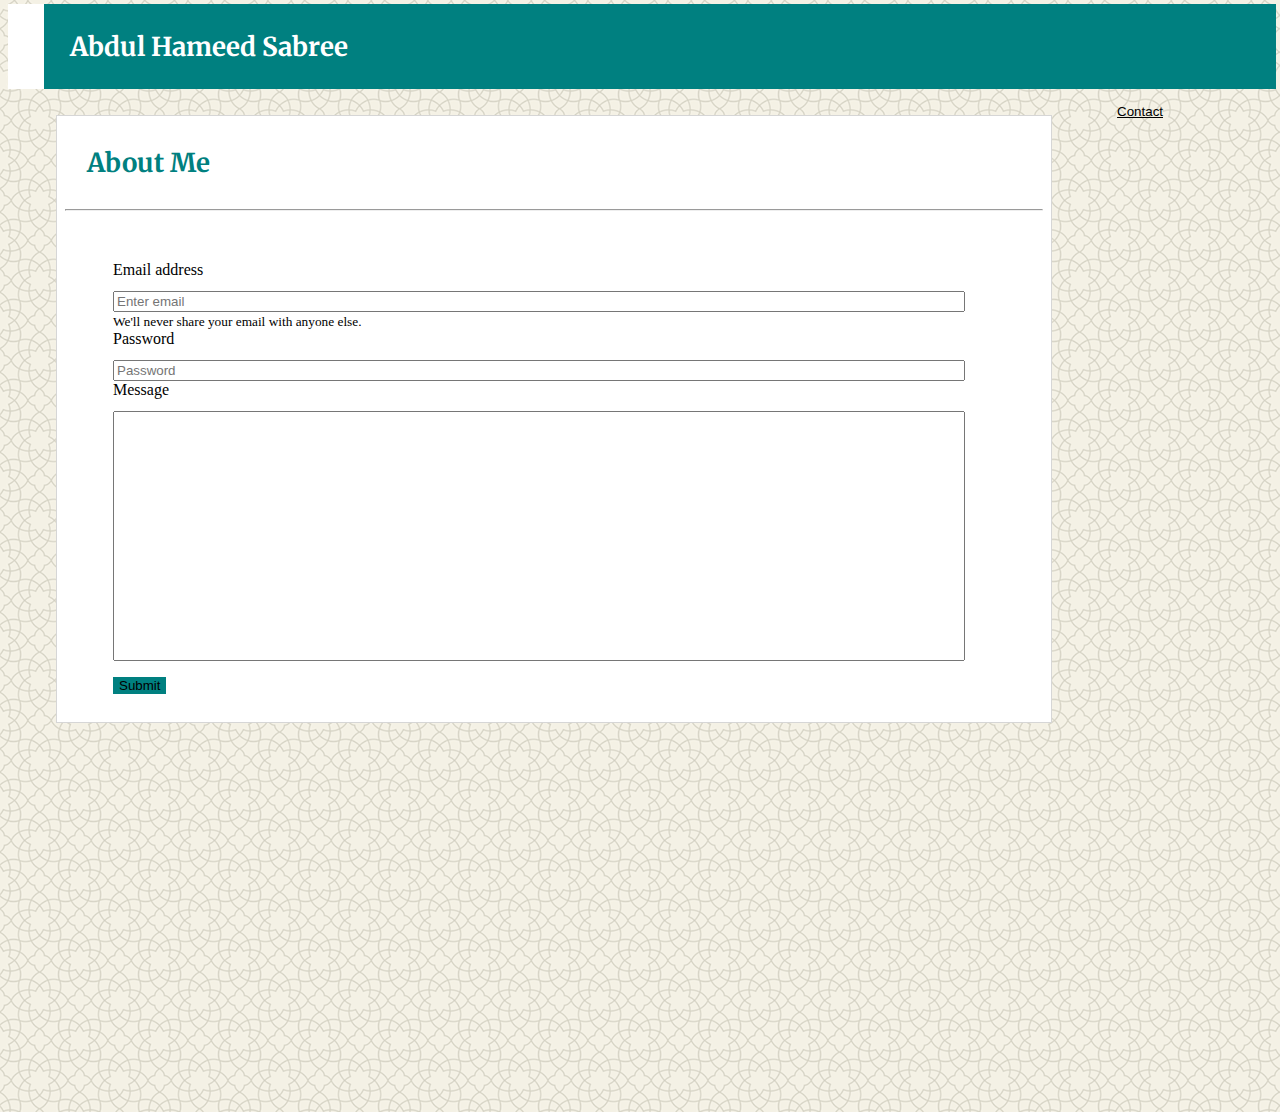
<file: secondhomework3forms.html>
<!DOCTYPE html>
<html>
<head>
	<title>My Portfolio</title>
<link rel="stylesheet" href="https://stackpath.bootstrapcdn.com/bootstrap/4.1.3/css/bootstrap.min.css" integrity="sha384-MCw98/SFnGE8fJT3GXwEOngsV7Zt27NXFoaoApmYm81iuXoPkFOJwJ8ERdknLPMO" crossorigin="anonymous">
	
	<link rel="stylesheet" type="text/css" href="secondhomework.css">
	<link href="https://fonts.googleapis.com/css?family=Merriweather" rel="stylesheet">
</head>
<body>

<nav class="navbar navbar-inverse navbar-fixed-top">

<h1>Abdul Hameed Sabree</h1>

<button class="about"><a href="index.html">About</a></button>
<button class="portfolio"><a href="secondhomework page2.html">Portfolio</a></button>
<button class="contact"><a href="secondhomework3forms.html">Contact</a></button>

</nav>

 
<div class="container">
	<h1 class="intro">About Me</h1>
	<hr>
	<div class="container2">
       
   
  <form>
  <div class="form-group">
    <label for="exampleInputEmail1">Email address</label>
    <input type="email" class="form-control" id="exampleInputEmail1" aria-describedby="emailHelp" placeholder="Enter email">
    <small id="emailHelp" class="form-text text-muted">We'll never share your email with anyone else.</small>
  </div>
  <div class="form-group">
    <label for="exampleInputPassword1">Password</label>
    <input type="password" class="form-control" id="exampleInputPassword1" placeholder="Password">
  </div>
  <div class="form-group form-check">
    
   
  </div>
  
</form>

  <form>
  	<label for="exampleInputPassword1">Message</label>
    <input type="password" class="form-control" id="exampleInputPassword2" placeholder="">
</form>
   

<button type="submit" class="btn btn-primary">Submit</button>

<!--<input type="text" name="username" /><br />

    <input type="password" name="password"> <br> -->


  </form>

</div>
</div>
</div>





</body>
</html>
</file>
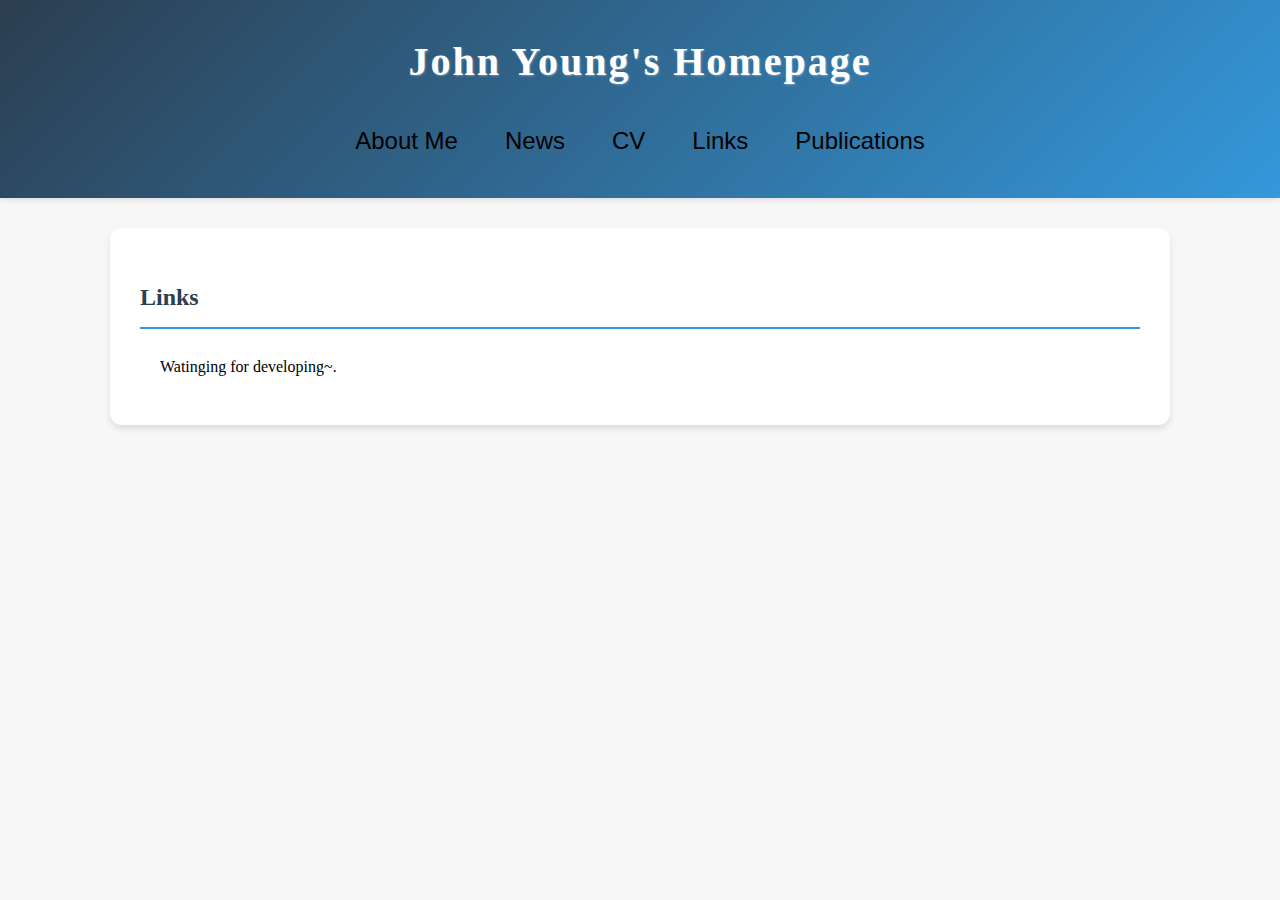
<file: subpages/links.html>
<!DOCTYPE html>
<html lang="en">
<head>
    <meta charset="UTF-8">
    <meta name="viewport" content="width=device-width, initial-scale=1.0">
    <link rel="stylesheet" href="../styles/style_v1.css">
    <title>Links</title>
</head>
<body>
    <header>
        <div class="header-content">
            <h1>John Young's Homepage</h1>
            <nav>
                <a href="../index.html">About Me</a>
                <a href="news.html">News</a>
                <a href="#" onclick="showEncryptedContent('subpages'); return false;">CV</a>
                <a href="#links">Links</a>
                <a href="publications.html">Publications</a>
            </nav>
        </div>
    </header>

    <main>
        <section id="Links">
            <h2>Links</h2>
            <ul>
            Watinging for developing~.
            </ul>
        </section>
    </main>

    <script src="../encryption.js"></script>
</body>
</html>
</file>
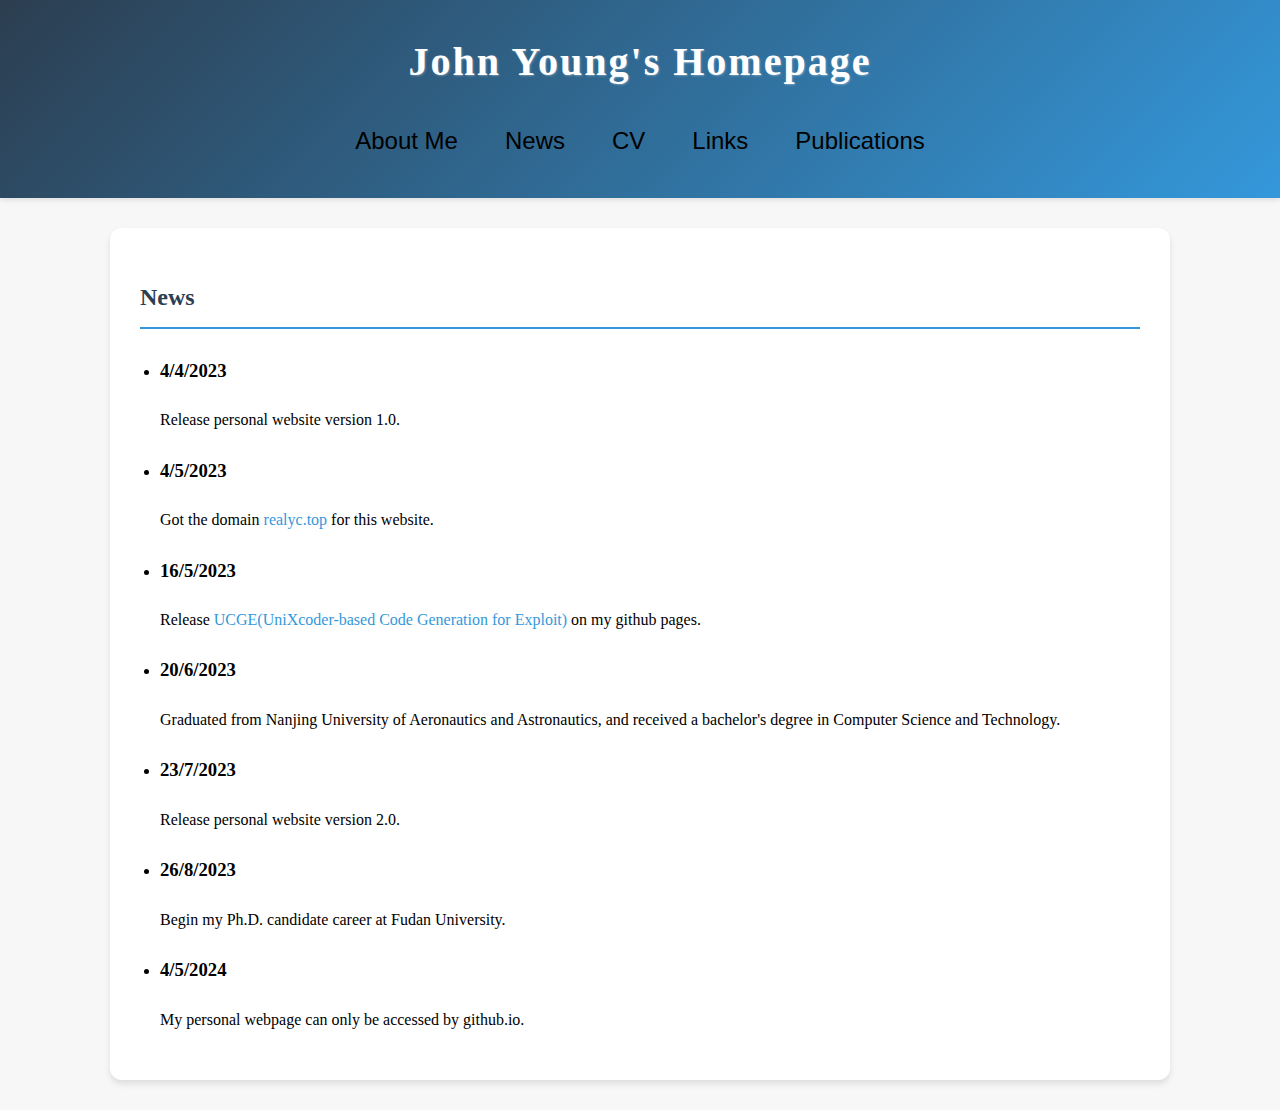
<file: subpages/news.html>
<!DOCTYPE html>
<html lang="en">
<head>
    <meta charset="UTF-8">
    <meta name="viewport" content="width=device-width, initial-scale=1.0">
    <link rel="stylesheet" href="../styles/style_v1.css">
    <title>News</title>
</head>
<body>
    <header>
        <div class="header-content">
            <h1>John Young's Homepage</h1>
            <nav>
                <a href="../index.html">About Me</a>
                <a href="#news">News</a>
                <a href="#" onclick="showEncryptedContent('subpages'); return false;">CV</a>
                <a href="links.html">Links</a>
                <a href="publications.html">Publications</a>
            </nav>
        </div>
    </header>

    <main>
        <section id="news">
            <h2>News</h2>
            <ul>
                <li>
                    <h3>4/4/2023</h3>
                    <p>Release personal website version 1.0.</p>
                </li>

                <li>
                    <h3>4/5/2023</h3>
                    <p>Got the domain <a href="realyc.top">realyc.top </a> for this website.</p>
                </li>

                <li>
                    <h3>16/5/2023</h3>
                    <p>Release <a href="https://github.com/real-JohnYoung/UCGE">
                        UCGE(UniXcoder-based Code Generation for Exploit)</a> on my github pages.</p>
                </li>

                <li>
                    <h3>20/6/2023</h3>
                    <p>Graduated from Nanjing University of Aeronautics and Astronautics, 
                        and received a bachelor's degree in Computer Science and Technology.</p>
                </li>

                <li>
                    <h3>23/7/2023</h3>
                    <p>Release personal website version 2.0.</p>
                </li>

                <li>
                    <h3>26/8/2023</h3>
                    <p>Begin my Ph.D. candidate career at Fudan University.</p>
                </li>

                <li>
                    <h3>4/5/2024</h3>
                    <p>My personal webpage can only be accessed by github.io.</p>
                </li>


            </ul>
        </section>
    </main>
    <script src="../encryption.js"></script>
</body>
</html>
</file>
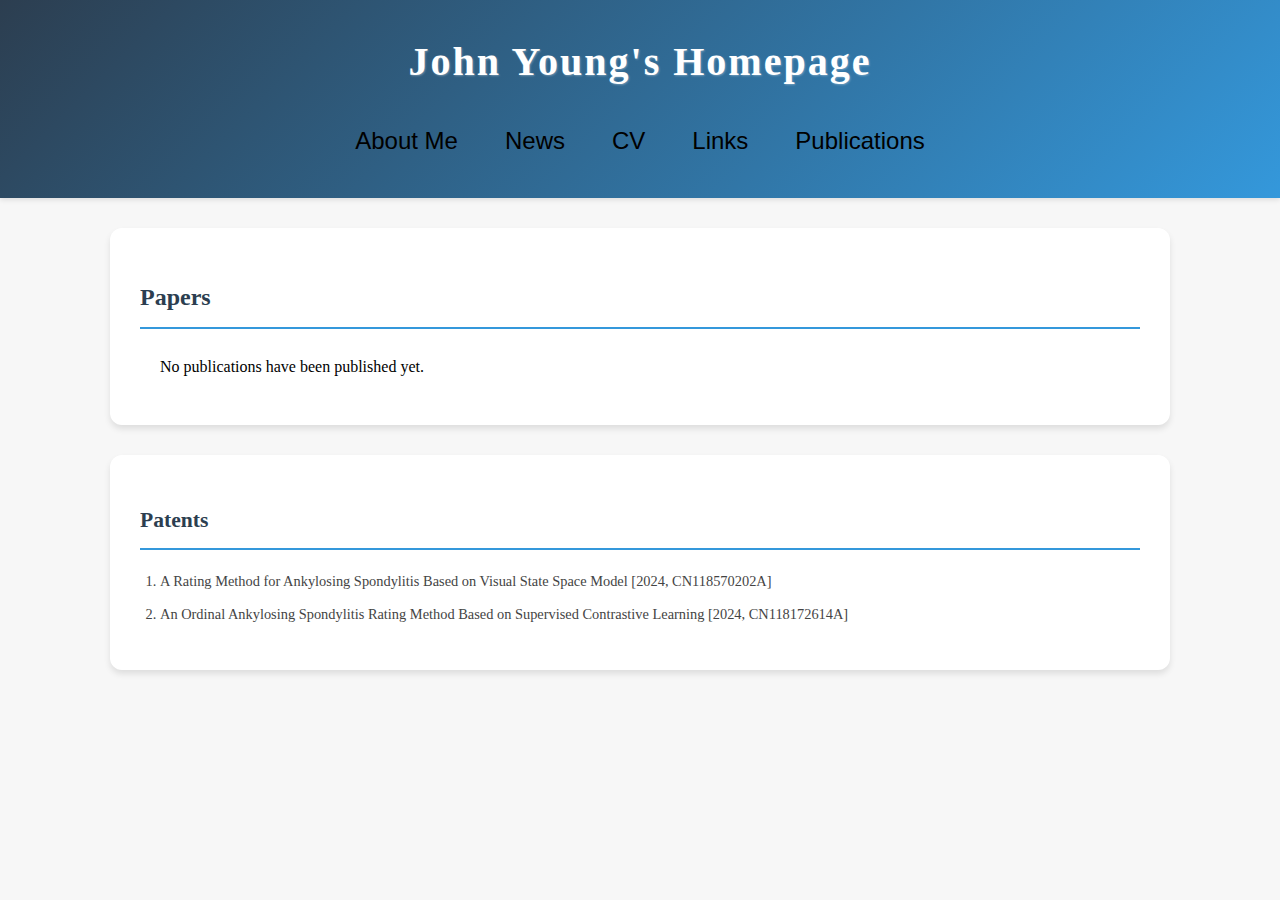
<file: subpages/publications.html>
<!DOCTYPE html>
<html lang="en">
<head>
    <meta charset="UTF-8">
    <meta name="viewport" content="width=device-width, initial-scale=1.0">
    <link rel="stylesheet" href="../styles/style_v1.css">
    <title>Publications</title>
</head>
<body>
    <header>
        <div class="header-content">
            <h1>John Young's Homepage</h1>
            <nav>
                <a href="../index.html">About Me</a>
                <a href="news.html">News</a>
                <a href="#" onclick="showEncryptedContent('subpages'); return false;">CV</a>
                <a href="links.html">Links</a>
                <a href="#publications">Publications</a>
            </nav>
        </div>
    </header>

    <main>
        <section id="Papers">
            <h2>Papers</h2>
            <ol>
            No publications have been published yet.
            </ol>
        </section>
        
        <section id="Patents">
            <h2>Patents</h2>
            <ol>
                <li>A Rating Method for Ankylosing Spondylitis Based on Visual State Space Model [2024, CN118570202A]</li>
                <li>An Ordinal Ankylosing Spondylitis Rating Method Based on Supervised Contrastive Learning [2024, CN118172614A]</li>
            </ol>
        </section>

    </main>

    <script src="../encryption.js"></script>
</body>
</html>
</file>
<file: secondhomework.css>
nav.navbar-fixed-top{
	background-color: white;
	border: 
	margin: 16px;
}

h1{
	color: white;
	font-size: 26px;
	background-color: teal;
	padding: 26px; 
	margin: -4px;
	margin-left: 36px;
	font-family: Merriweather;
}

h1.intro{
	color: teal;
	background-color: white;
	font-family: Merriweather;
	margin-left: -4px;
}


body{
	background-image: url("oriental.png");
	height: 1100px;
}

button.name{
	background-color: teal;
	margin-left: 64px;
	margin-right: 110px;
	padding: 10px;
	padding-top: 20px;
}

button.about{
float: right;
padding: 19px;
margin-right: -190px;
background: none;
border: none;
}

button.contact{
float: right;
padding: 19px;
margin-right: 90px;
background: none;
border: none;
}

button.portfolio{
float: right;
padding: 19px;
margin-right: -190px;
background: none;
border: none;
}

div.container{
	margin-top: 30px;
	margin-left: 48px;
	margin-right: 220px;
	padding: 8px;
	background-color: white;
	border: 1px solid #D6D6D6;
}

div.container2{
	margin-top: 30px;
	margin-left: 28px;
	margin-right: 30px;
	padding: 20px;
	background-color: white;
	border: none;
}



.card-img-top{
	width: 60%;
	border: none;
	margin: 6px;
	
}

.card{
border: none;
}

p.card-text{
	margin-left: -14px;
	margin-right: 100px;
	color:white;
	background-color: teal;
}

a{
	color: black;
}
/* Form Styling */


input{
width: 844px;
margin-top:12px;
}

#exampleInputPassword2{
	height: 244px;
}

button.btn.btn-primary{
margin-top: 16px;
background-color: teal;
border: none;
}
</file>
<file: styles/style_v1.css>
/* 设置全局样式 */
body {
    font-family: 'Times New Roman', Times, serif;
    line-height: 1.6;
    margin: 0;
    padding: 0;
    background-color: #f7f7f7; /* 页面背景色 */
}

/* 设置页眉样式 */
header {
    background: linear-gradient(135deg, #2c3e50, #3498db);
    padding: 30px 0;
    box-shadow: 0 2px 5px rgba(0,0,0,0.1);
}

.header-content {
    max-width: 1200px;
    margin: 0 auto;
    padding: 0 20px;
    text-align: center;
    color: #000000;  /* 改为黑色 */
}

header h1 {
    margin: 0;
    color: #ffffff;
    font-size: 2.5em;
    letter-spacing: 2px;
    font-weight: 600;
    text-shadow: 1px 1px 2px rgba(255,255,255,0.3);  /* 调整文字阴影使其在深色背景上更清晰 */
    animation: fadeInDown 0.8s ease-out;
}

nav {
    margin-top: 20px;
    display: flex;
    justify-content: center;
    flex-wrap: wrap;
    gap: 15px;
}

nav a {
    color: #000000;  /* 导航链接也改为黑色 */
    padding: 8px 16px;
    font-family: 'Arial', sans-serif;
    font-size: 1.5em;
    border-radius: 4px;
    transition: all 0.3s ease;
    position: relative;
    overflow: hidden;
}

nav a::before {
    content: '';
    position: absolute;
    bottom: 0;
    left: 0;
    width: 100%;
    height: 2px;
    background-color: #ffffff;  /* 下划线也改为黑色 */
    transform: scaleX(0);
    transition: transform 0.3s ease;
}

nav a:hover::before {
    transform: scaleX(1);
}

nav a:hover {
    background-color: rgba(255,255,255,0.1);
}

@keyframes fadeInDown {
    from {
        opacity: 0;
        transform: translateY(-20px);
    }
    to {
        opacity: 1;
        transform: translateY(0);
    }
}

/* 设置各个部分样式 */
section {
    padding: 50px;
    margin: 30px auto;
    max-width: 800px;
    background-color: #fff; /* 部分背景色 */
    box-shadow: 0 2px 4px rgba(0, 0, 0, 0.1); /* 部分阴影效果 */
    border-radius: 8px;
    transition: transform 0.3s ease;
}

section:hover {
    transform: translateY(-5px);
}

/* 设置个人照片样式 */
#photo img {
    display: block;
    max-width: 360px;
    max-height: 240px;
    border-radius: 8px;
    box-shadow: 0 4px 8px rgba(0,0,0,0.1);
    transition: transform 0.3s ease;
}

#photo img:hover {
    transform: scale(1.02);
}

/* 设置标题样式 */
h2 {
    color: #2c3e50;
    border-bottom: 2px solid #3498db;
    padding-bottom: 10px;
    margin-bottom: 25px;
}

/* 设置链接样式 */
a {
    color: #3498db;
    text-decoration: none;
    transition: color 0.3s ease;
}

a:hover {
    color: #2980b9;
    text-decoration: none;
}

/* 左右布局 */
.main-section {
    display: flex;
    flex-wrap: wrap;
}

#about, #photo {
    flex: 1;
    padding: 10px;
}

/* 媒体查询 */
@media screen and (max-width: 600px) {
    /* 在屏幕宽度小于或等于600px时应用的样式 */
    .header-content {
        flex-direction: column;
        align-items: center;
    }

    nav {
        margin-top: 10px;
    }

    .main-section {
        flex-direction: column;
    }

    #about, #photo {
        flex: none;
        width: 100%;
    }
}

/* 中文部分的字体 */
.chn-font1 {
    font-family: "KaiTi";
}

/* 更新列表样式 */
ul, ol {
    padding-left: 20px;
}

li {
    margin-bottom: 12px;
    line-height: 1.8;
}

/* 添加新的动画效果 */
@keyframes fadeIn {
    from { opacity: 0; transform: translateY(20px); }
    to { opacity: 1; transform: translateY(0); }
}

section {
    animation: fadeIn 0.8s ease-out;
}

/* 添加卡片式设计 */
.main-section, section {
    background: #ffffff;
    border-radius: 12px;
    box-shadow: 0 4px 6px rgba(0, 0, 0, 0.1);
    margin: 30px auto;
    padding: 30px;
    max-width: 1000px;
}

/* 优化学术背景部分 */
#academic-background {
    position: relative;
    overflow: hidden;
}

#academic-background li {
    position: relative;
    padding-left: 25px;
}


/* 优化研究兴趣部分 */
#Research-Interests li {
    background: #f8f9fa;
    padding: 10px 15px;
    border-radius: 6px;
    margin-bottom: 10px;
    transition: all 0.3s ease;
}

#Research-Interests li:hover {
    background: #e9ecef;
    transform: translateX(10px);
}

/* 优化联系方式部分 */
#contact {
    background: linear-gradient(to right bottom, #ffffff, #f8f9fa);
}

#contact p {
    display: flex;
    align-items: center;
    gap: 10px;
}

/* 响应式布局优化 */
@media screen and (max-width: 768px) {
    .main-section {
        flex-direction: column;
    }

    #photo img {
        max-width: 100%;
        height: auto;
    }

    nav a {
        display: inline-block;
        margin: 5px;
    }

    .header-content {
        padding: 0 15px;
    }

    header h1 {
        font-size: 2em;
    }

    nav {
        margin-top: 15px;
    }

    nav a {
        padding: 6px 12px;
        font-size: 0.9em;
    }
}

/* 添加滚动条样式 */
::-webkit-scrollbar {
    width: 8px;
}

::-webkit-scrollbar-track {
    background: #f1f1f1;
}

::-webkit-scrollbar-thumb {
    background: #3498db;
    border-radius: 4px;
}

::-webkit-scrollbar-thumb:hover {
    background: #2980b9;
}

/* 添加文字选中效果 */
::selection {
    background: #3498db;
    color: white;
}

/* 优化标题动画 */
h2 {
    position: relative;
    overflow: hidden;
}

h2::after {
    content: '';
    position: absolute;
    bottom: 0;
    left: 0;
    width: 100%;
    height: 2px;
    background: #3498db;
    transform: translateX(-100%);
    animation: slideIn 0.8s forwards;
}

@keyframes slideIn {
    to {
        transform: translateX(0);
    }
}

/* 优化 Patents 部分样式 */
#Patents {
    font-size: 0.9em;
}

#Patents h2 {
    font-size: 1.5em;
    margin-bottom: 20px;
}

#Patents li {
    line-height: 1.6;
    margin-bottom: 10px;
    color: #444;
}

/* 访客统计样式 */
#visitor-stats {
    text-align: left;
}
</file>
